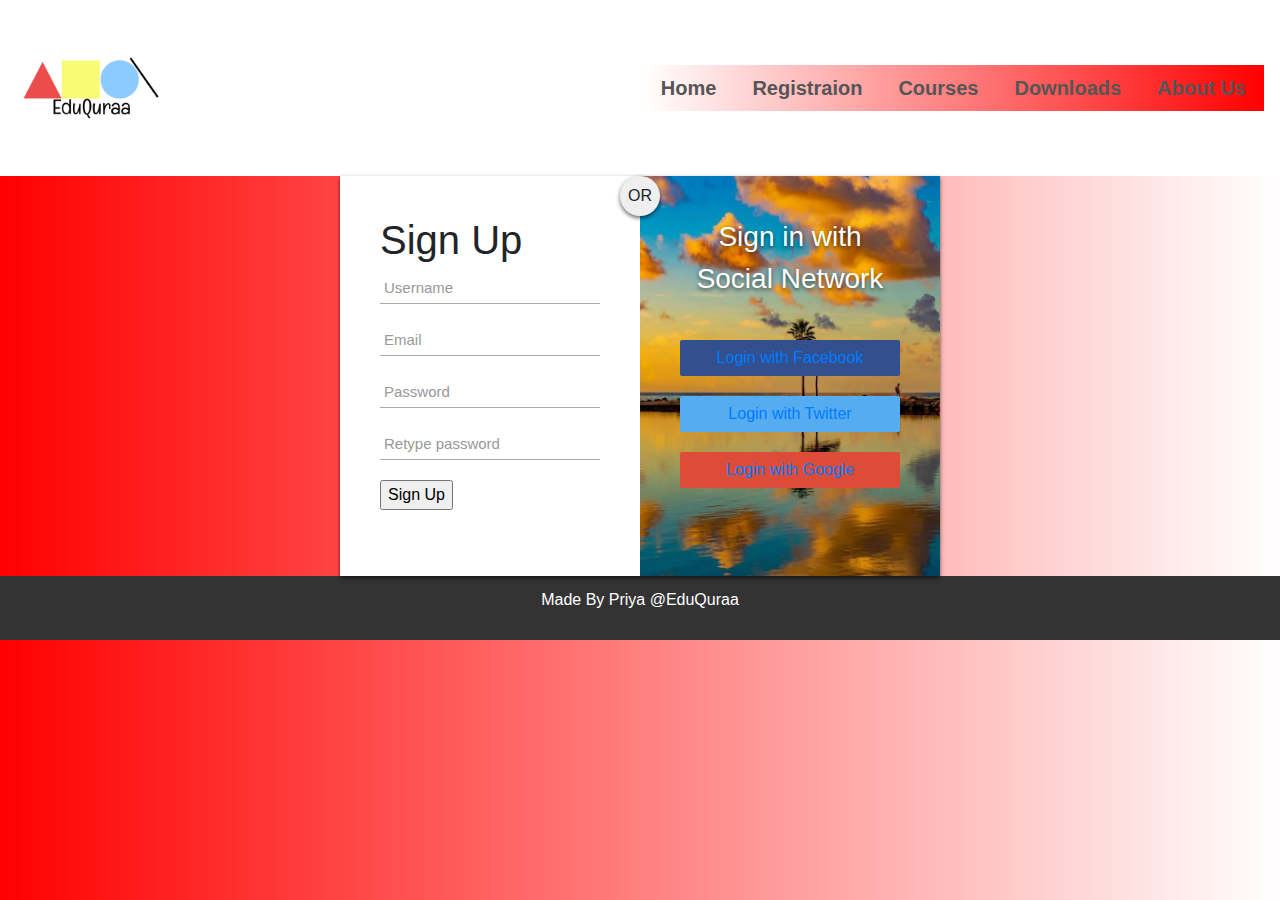
<file: 2.Registration.html>
<!DOCTYPE html>
<html>

<head>
  <title>
    Registration . EduQuraa
  </title>
  <link rel="icon" href="icon.png">
  <link rel="stylesheet" href="ak.css">

  <link rel="stylesheet" href="https://stackpath.bootstrapcdn.com/bootstrap/4.5.0/css/bootstrap.min.css">
  <link rel="stylesheet" href="https://stackpath.bootstrapcdn.com/font-awesome/4.7.0/css/font-awesome.min.css">
  <script src="https://code.jquery.com/jquery-3.5.1.slim.min.js"></script>
  <script src="https://cdn.jsdelivr.net/npm/popper.js@1.16.0/dist/umd/popper.min.js"></script>
  <script src="https://stackpath.bootstrapcdn.com/bootstrap/4.5.0/js/bootstrap.min.js"></script>
</head>

<body>
  <!-----Navigationbar---->
  <section id="nav-bar">
    <nav class="navbar navbar-expand-lg navbar-light">
      <a class="navbar-brand" href="#"><img src="logo.png"></a>
      <button class="navbar-toggler" type="button" data-toggle="collapse" data-target="#navbarNav"
        aria-controls="navbarNav" aria-expanded="false" aria-label="Toggle navigation">
        <span class="navbar-toggler-icon"></span>
      </button>
      <div class="collapse navbar-collapse" id="navbarNav">
        <ul class="navbar-nav ml-auto">
          <li class="nav-item active">
            <a class="nav-link" href="index.html">Home</a>
          </li>
          <li class="nav-item">
            <a class="nav-link" href="2.Registration.html">Registraion</a>
          </li>
          <li class="nav-item">
            <a class="nav-link" href="3.Courses.html">Courses</a>
          </li>
          <li class="nav-item">
            <a class="nav-link" href="4.Download.html">Downloads</a>
          <li class="nav-item">
            <a class="nav-link" href="5.About%20Us.html">About Us</a>
          </li>
        </ul>
      </div>
    </nav>

    <div id="login-box">
      <div classs="left-box"
        style="position: absolute; top: 0px; left: 0px; box-sizing: border-box; padding: 40px; width: 300px; height: 400px;">
        <h1> Sign Up</h1>
        <input type="text" name="username" placeholder="Username" />
        <input type="text" name="email" placeholder="Email" />
        <input type="text" name="password" placeholder="Password" />
        <input type="text" name="password2" placeholder="Retype password" />
        <input type="submit" name="signup-button" value="Sign Up" />
      </div>
      <div class="right-box"
        style="position: absolute; top: 0; right: 0; box-sizing: border-box; padding: 40px; width:300px; height: 400px; background-image: url(IMG_20181006_150015.jpg); background-size: cover; background-position: center;">
        <span class="signinwith"
          style="display: block; margin-bottom: 40px; font-size: 28px; color: #fff; text-align: center; text-shadow: 0 2px 4px rgba(0, 0, 0, 0.6);">Sign
          in with<br />Social Network</span>
        <button class="social facebook"> <a href="https://www.facebook.com/">Login with Facebook</a></button>
        <button class="social twitter"><a href="https://twitter.com/"> Login with Twitter</a></button>
        <button class="social google"> <a href="https://mail.google.com/mail/?tab=rm&ogbl">Login with
            Google</a></button>


      </div>
      <div class="or" style=" position: absolute ; top;180px; left: 280px; height: 40px; width: 40px; background: #efefef; border-radius: 50%;
    box-shadow: 0 2px 4px rgba(0, 0, 0, 0.6);
    line-height: 40px; text-align: center; ">OR</div>
    </div>
  </section>
</body>

<section id="footer">
  <div class="container">
    <p> Made By Priya @EduQuraa</p>
  </div>
</section>

</html>
</file>
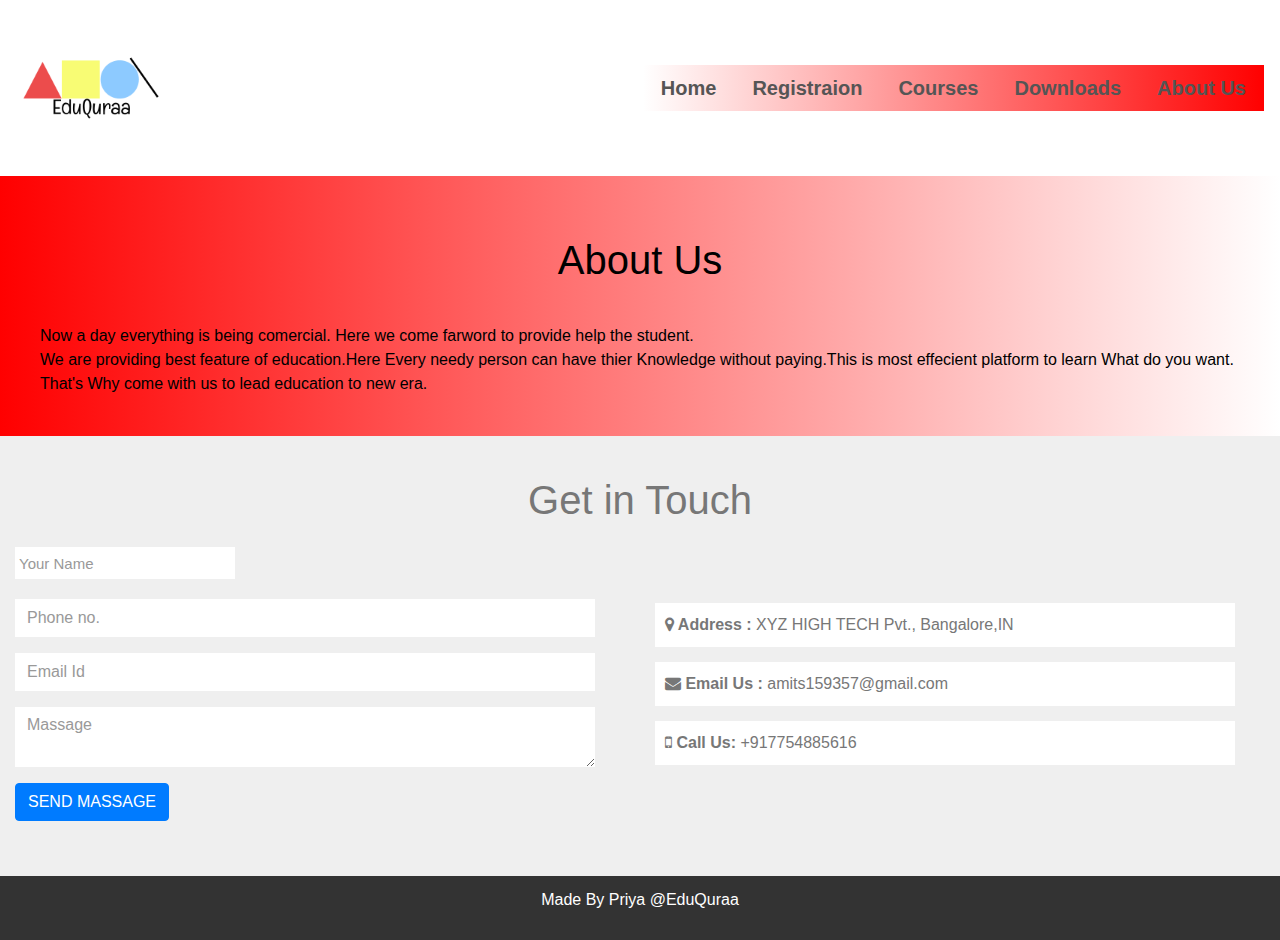
<file: 5.About Us.html>
<!DOCTYPE html>
<html>

<head>
  <title>
    About Us. EduQuraa
  </title>
  <link rel="icon" href="icon.png">
  <link rel="stylesheet" href="ak.css">
  <link rel="stylesheet" href="https://stackpath.bootstrapcdn.com/bootstrap/4.5.0/css/bootstrap.min.css">
  <link rel="stylesheet" href="https://stackpath.bootstrapcdn.com/font-awesome/4.7.0/css/font-awesome.min.css">
  <script src="https://code.jquery.com/jquery-3.5.1.slim.min.js"></script>
  <script src="https://cdn.jsdelivr.net/npm/popper.js@1.16.0/dist/umd/popper.min.js"></script>
  <script src="https://stackpath.bootstrapcdn.com/bootstrap/4.5.0/js/bootstrap.min.js"></script>
</head>

<body>
  <!-----Navigationbar---->
  <section id="nav-bar">
    <nav class="navbar navbar-expand-lg navbar-light">
      <a class="navbar-brand" href="#"><img src="logo.png"></a>
      <button class="navbar-toggler" type="button" data-toggle="collapse" data-target="#navbarNav"
        aria-controls="navbarNav" aria-expanded="false" aria-label="Toggle navigation">
        <span class="navbar-toggler-icon"></span>
      </button>
      <div class="collapse navbar-collapse" id="navbarNav">
        <ul class="navbar-nav ml-auto">
          <li class="nav-item active">
            <a class="nav-link" href="index.html">Home</a>
          </li>
          <li class="nav-item">
            <a class="nav-link" href="2.Registration.html">Registraion</a>
          </li>
          <li class="nav-item">
            <a class="nav-link" href="3.Courses.html">Courses</a>
          </li>
          <li class="nav-item">
            <a class="nav-link" href="4.Download.html">Downloads</a>
          <li class="nav-item">
            <a class="nav-link" href="5.About%20Us.html">About Us</a>
          </li>
        </ul>
      </div>
    </nav>
  </section>

  <div id="about">
    <h1 style="margin: 10px; text-align: center;">About Us</h1>
    <p style="margin: 40px;">Now a day everything is being comercial. Here we come farword to provide help the student.
      <br>
      We are providing best feature of education.Here Every needy person can have thier Knowledge without paying.This is
      most effecient platform to learn What do you want.<br>
      That's Why come with us to lead education to new era.
    </p>
    <section id="contact">
      <div class="container3">
        <h1 style="text-align: center;"> Get in Touch</h1>
        <div class="row">
          <div class="col-md-6">
            <form class="contact-form">
              <div class="form-group">
                <input type="text" class="form-control" placeholder="Your Name">
              </div>
              <div class="form-group">
                <input type="number" class="form-control" placeholder="Phone no.">
              </div>
              <div class="form-group">
                <input type="email" class="form-control" placeholder="Email Id">
              </div>
              <div class="form-group">
                <textarea class="form-control" row="4" placeholder="Massage"></textarea>
              </div>
              <button type="submit" class="btn btn-primary">SEND MASSAGE</button>
            </form>
          </div>
          <div class="col-md-6 contact-info">

            <div class="follow"><b><i class="fa fa-map-marker" aria-hidden="true"></i> Address :</b> XYZ HIGH TECH Pvt.,
              Bangalore,IN </div>

            <div class="follow"><b><i class="fa fa-envelope" aria-hidden="true"></i> Email Us : </b>
              amits159357@gmail.com</div>

            <div class="follow"><b><i class="fa fa-mobile" aria-hidden="true"></i> Call Us:</b> +917754885616</div>

          </div>

        </div>
      </div>
    </section>
  </div>
  <section id="footer">
    <div class="container">
      <p> Made By Priya @EduQuraa </p>
    </div>
  </section>



</body>

</html>
</file>
<file: ak.css>
/*-----Default---*/
h3 {
    margin: 30px;
}

/*------Navigation----*/
#nav-bar {
    position: sticky;
    top: 0;
    z-index: 10;
}

.navbar-brand img {
    height: 150px;
    padding left: 30px;
}

.navbar-nav li {
    padding: 0 10px;
}

.navbar-nav li a {
    float: right;
    text-align: left;
}

#nav-bar ul li a:hover {
    color: #007bff !important;
}

.navbar {
    background: #fff;
}

.navbar-toggler {
    border: none !important;
}

.nav-link {
    color: #555 !important;
    font-weight: 600;
    font-size: 20px;
}

#slider {
    width: 100%
}

.carousel-caption {
    top: 50%;
    transform: translateY(-50%);
    bottom: initial !important;
}

.carousel-caption h2 {
    color: blue;
}


nav ul {
    background: linear-gradient(to left, red, white);
}

nav ul.topnav {
    background: linear-gradient(to left, red, white);
    min-height: 20px;
}

ul.topnav li {
    list-style: none;
    float: left;

}

ul.topnav li a {
    display: block;
    text-decoration: none;
    min-height: 16px;
    text-align: center;
    padding: 14px;
    text-transform: uppercase;

}

.container2 {
    margin: 5px 5px;
    width: 100%;
    padding-top: 4%;
    padding-bottom: 4%;
}

.row {
    display: flex;
    width: 100%;
    flex-wrap: wrap;
    align-items: center;
}

.row::after {
    display: table;
    clear: both;
    content: "";
}


.col-6 {
    width: 50%;
}




#section-1-gradient {
    background: #076DFF;
    /* For browsers that do not support gradients */
    background: -webkit-linear-gradient(#076DFF, #65a5ff);
    /* For Safari 5.1 to 6.0 */
    background: -o-linear-gradient(#076DFF, #65a5ff);
    /* For Opera 11.1 to 12.0 */
    background: -moz-linear-gradient(#076DFF, #65a5ff);
    /* For Firefox 3.6 to 15 */
    background: linear-gradient(#076DFF, #65a5ff);
    /* Standard syntax */
}

.container1 {
    margin: 30px;
}

body {
    margin: 0;
    padding: 0;
    background: linear-gradient(to left, white, red);
    font-size: 16px;
    color: black;
    font-family: sans-serif;
    font-weight: 300;
}


/*--------------------Registraion-------------------*/
#login-box {
    position: relative;
    margin: auto;
    height: 400px;
    width: 600px;
    background: #fff;
    box-shadow: 0 2px 4px rgba(0, 0, 0, 0.6);
}

h1 {
    margin: 0 0 20px 0;
    font-weight: 300;
    font-size: 28px;
}

input[type="text"],
input[type="password"] {
    display: block;
    box-sizing: border-box;
    margin-bottom: 20px;
    padding: 4px;
    width: 220px;
    height: 32px;
    border: none;
    outline: none;
    border-bottom: 1px solid #aaa;
    font-family: sans-serif;
    font-weight: 400;
    font-size: 15px;
    transition: 0.2s ease;
    cursor: pointer;
}

input[type="submit"]:hover,
input[type="submit"]:focus {
    background: #ff5722;
    transition: 0.2s ease;
}

button.social {
    margin-bottom: 20px;
    width: 220px;
    height: 36px;
    border: none;
    border-radius: 2px;
    color: #fff;
    font-family: sans-serif;
    font-weight: 500;
    transition: 0.2s ease;
    cursor: pointer;
}

.facebook {
    background: #32508e;

}

.twitter {
    background: #55acee;
}

.google {
    background: #dd4b39;
}


/*------------Download-----------*/
#downloads {
    background-image: linear-gradient(rgba(0, 0, 0, 0.8), rgba(0, 0, 0, 0.8)), url(img/b2.png) !important;
    background-size: cover !important;
    background-position: center !important;
    color: #efefef !important;
    background-attachment: fixwd !important;
    padding-top: 50px !important;
}


#downloads h1 {
    text-align: center;
    color: #efefef !important;
    padding-bottom: 10px;
}

#downloads h1::after {
    content: '';
    background: #efefef;
    display: block;
    height: 3px;
    width: 170px;
    margin: 20px auto 5px;
}

.downloads {
    margin-top: 40px !important;
}

.icon {
    font-size: 40px !important;
    margin: 20px auto !important;
    padding: 20px !important;
    height: 80px !important;
    border: 1px solid #fff !important;
    border-radius: 50% !important;

}

/*-------------Courses--------------------*/
#courses {
    background-image: linear-gradient(to left, white, red) !important;
    background-size: cover !important;
    background-position: center !important;
    color: black;
    background-attachment: fixed !important;
    padding-top: 50px !important;
}

/*-------------About----------------*/

#about {
    background-image: linear-gradient(to left, white, red) !important;
    background-size: cover !important;
    background-position: center !important;
    color: black;
    background-attachment: fixed !important;
    padding-top: 50px !important;
}

/*--GET IN------*/
#contact {
    background: #efefef;
    padding-top: 40px;
    padding-bottom: 40px;
    color: #777;
}

.contact-form {
    padding: 15px;
}

.form-control {
    border-radius: 0 !important;
    border: none !important;
}

::placeholder {
    color: #999 !important;
}

.follow {
    background: #fff;
    padding: 10px;
    margin: 15px;
}




/*--------footer------*/
#footer {
    text-align: center;
    background: #333;
    color: #fff;
    padding: 12px;
}

.fa-heart-o {
    margin: 3px;
    color: red;
}
</file>
